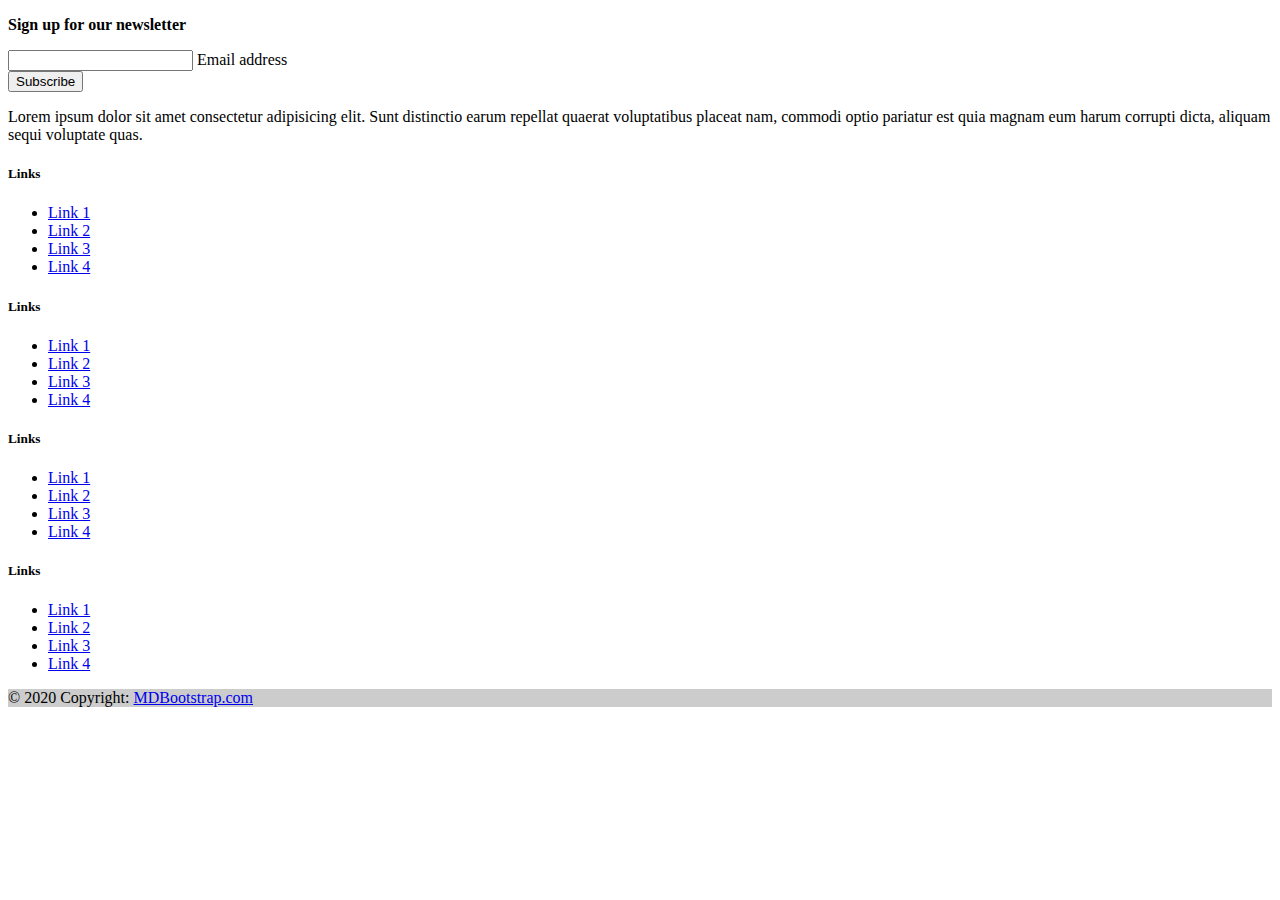
<file: index.html>
<!DOCTYPE html>
<html lang="en">

<head>
    <meta charset="UTF-8">
    <meta name="viewport" content="width=device-width, initial-scale=1.0">
    <title>Bootstrap Slide</title>
  

    <link rel="stylesheet" href="index.css">
    <link href="https://cdn.jsdelivr.net/npm/bootstrap@5.3.2/dist/css/bootstrap.min.css" rel="stylesheet" integrity="sha384-T3c6CoIi6uLrA9TneNEoa7RxnatzjcDSCmG1MXxSR1GAsXEV/Dwwykc2MPK8M2HN" crossorigin="anonymous">
    <script src="https://cdn.jsdelivr.net/npm/bootstrap@5.3.2/dist/js/bootstrap.bundle.min.js" integrity="sha384-C6RzsynM9kWDrMNeT87bh95OGNyZPhcTNXj1NW7RuBCsyN/o0jlpcV8Qyq46cDfL" crossorigin="anonymous"></script>
    

</head>

<body>

  
<!-- Footer -->
<footer class="bg-dark text-center text-white">
        <!-- Grid container -->
        <div class="container p-4">
          <!-- Section: Social media -->
          <section class="mb-4">
            <!-- Facebook -->
            <a class="btn btn-outline-light btn-floating m-1" href="#!" role="button"
              ><i class="fab fa-facebook-f"></i
            ></a>
      
            <!-- Twitter -->
            <a class="btn btn-outline-light btn-floating m-1" href="#!" role="button"
              ><i class="fab fa-twitter"></i
            ></a>
      
            <!-- Google -->
            <a class="btn btn-outline-light btn-floating m-1" href="#!" role="button"
              ><i class="fab fa-google"></i
            ></a>
      
            <!-- Instagram -->
            <a class="btn btn-outline-light btn-floating m-1" href="#!" role="button"
              ><i class="fab fa-instagram"></i
            ></a>
      
            <!-- Linkedin -->
            <a class="btn btn-outline-light btn-floating m-1" href="#!" role="button"
              ><i class="fab fa-linkedin-in"></i
            ></a>
      
            <!-- Github -->
            <a class="btn btn-outline-light btn-floating m-1" href="#!" role="button"
              ><i class="fab fa-github"></i
            ></a>
          </section>
          <!-- Section: Social media -->
      
          <!-- Section: Form -->
          <section class="">
            <form action="">
              <!--Grid row-->
              <div class="row d-flex justify-content-center">
                <!--Grid column-->
                <div class="col-auto">
                  <p class="pt-2">
                    <strong>Sign up for our newsletter</strong>
                  </p>
                </div>
                <!--Grid column-->
      
                <!--Grid column-->
                <div class="col-md-5 col-12">
                  <!-- Email input -->
                  <div class="form-outline form-white mb-4">
                    <input type="email" id="form5Example21" class="form-control" />
                    <label class="form-label" for="form5Example21">Email address</label>
                  </div>
                </div>
                <!--Grid column-->
      
                <!--Grid column-->
                <div class="col-auto">
                  <!-- Submit button -->
                  <button type="submit" class="btn btn-outline-light mb-4">
                    Subscribe
                  </button>
                </div>
                <!--Grid column-->
              </div>
              <!--Grid row-->
            </form>
          </section>
          <!-- Section: Form -->
      
          <!-- Section: Text -->
          <section class="mb-4">
            <p>
              Lorem ipsum dolor sit amet consectetur adipisicing elit. Sunt distinctio earum
              repellat quaerat voluptatibus placeat nam, commodi optio pariatur est quia magnam
              eum harum corrupti dicta, aliquam sequi voluptate quas.
            </p>
          </section>
          <!-- Section: Text -->
      
          <!-- Section: Links -->
          <section class="">
            <!--Grid row-->
            <div class="row">
              <!--Grid column-->
              <div class="col-lg-3 col-md-6 mb-4 mb-md-0">
                <h5 class="text-uppercase">Links</h5>
      
                <ul class="list-unstyled mb-0">
                  <li>
                    <a href="#!" class="text-white">Link 1</a>
                  </li>
                  <li>
                    <a href="#!" class="text-white">Link 2</a>
                  </li>
                  <li>
                    <a href="#!" class="text-white">Link 3</a>
                  </li>
                  <li>
                    <a href="#!" class="text-white">Link 4</a>
                  </li>
                </ul>
              </div>
              <!--Grid column-->
      
              <!--Grid column-->
              <div class="col-lg-3 col-md-6 mb-4 mb-md-0">
                <h5 class="text-uppercase">Links</h5>
      
                <ul class="list-unstyled mb-0">
                  <li>
                    <a href="#!" class="text-white">Link 1</a>
                  </li>
                  <li>
                    <a href="#!" class="text-white">Link 2</a>
                  </li>
                  <li>
                    <a href="#!" class="text-white">Link 3</a>
                  </li>
                  <li>
                    <a href="#!" class="text-white">Link 4</a>
                  </li>
                </ul>
              </div>
              <!--Grid column-->
      
              <!--Grid column-->
              <div class="col-lg-3 col-md-6 mb-4 mb-md-0">
                <h5 class="text-uppercase">Links</h5>
      
                <ul class="list-unstyled mb-0">
                  <li>
                    <a href="#!" class="text-white">Link 1</a>
                  </li>
                  <li>
                    <a href="#!" class="text-white">Link 2</a>
                  </li>
                  <li>
                    <a href="#!" class="text-white">Link 3</a>
                  </li>
                  <li>
                    <a href="#!" class="text-white">Link 4</a>
                  </li>
                </ul>
              </div>
              <!--Grid column-->
      
              <!--Grid column-->
              <div class="col-lg-3 col-md-6 mb-4 mb-md-0">
                <h5 class="text-uppercase">Links</h5>
      
                <ul class="list-unstyled mb-0">
                  <li>
                    <a href="#!" class="text-white">Link 1</a>
                  </li>
                  <li>
                    <a href="#!" class="text-white">Link 2</a>
                  </li>
                  <li>
                    <a href="#!" class="text-white">Link 3</a>
                  </li>
                  <li>
                    <a href="#!" class="text-white">Link 4</a>
                  </li>
                </ul>
              </div>
              <!--Grid column-->
            </div>
            <!--Grid row-->
          </section>
          <!-- Section: Links -->
        </div>
        <!-- Grid container -->
      
        <!-- Copyright -->
        <div class="text-center p-3" style="background-color: rgba(0, 0, 0, 0.2);">
          © 2020 Copyright:
          <a class="text-white" href="https://mdbootstrap.com/">MDBootstrap.com</a>
        </div>
        <!-- Copyright -->
      </footer>
      <!-- Footer -->
</body>

</html>
</file>
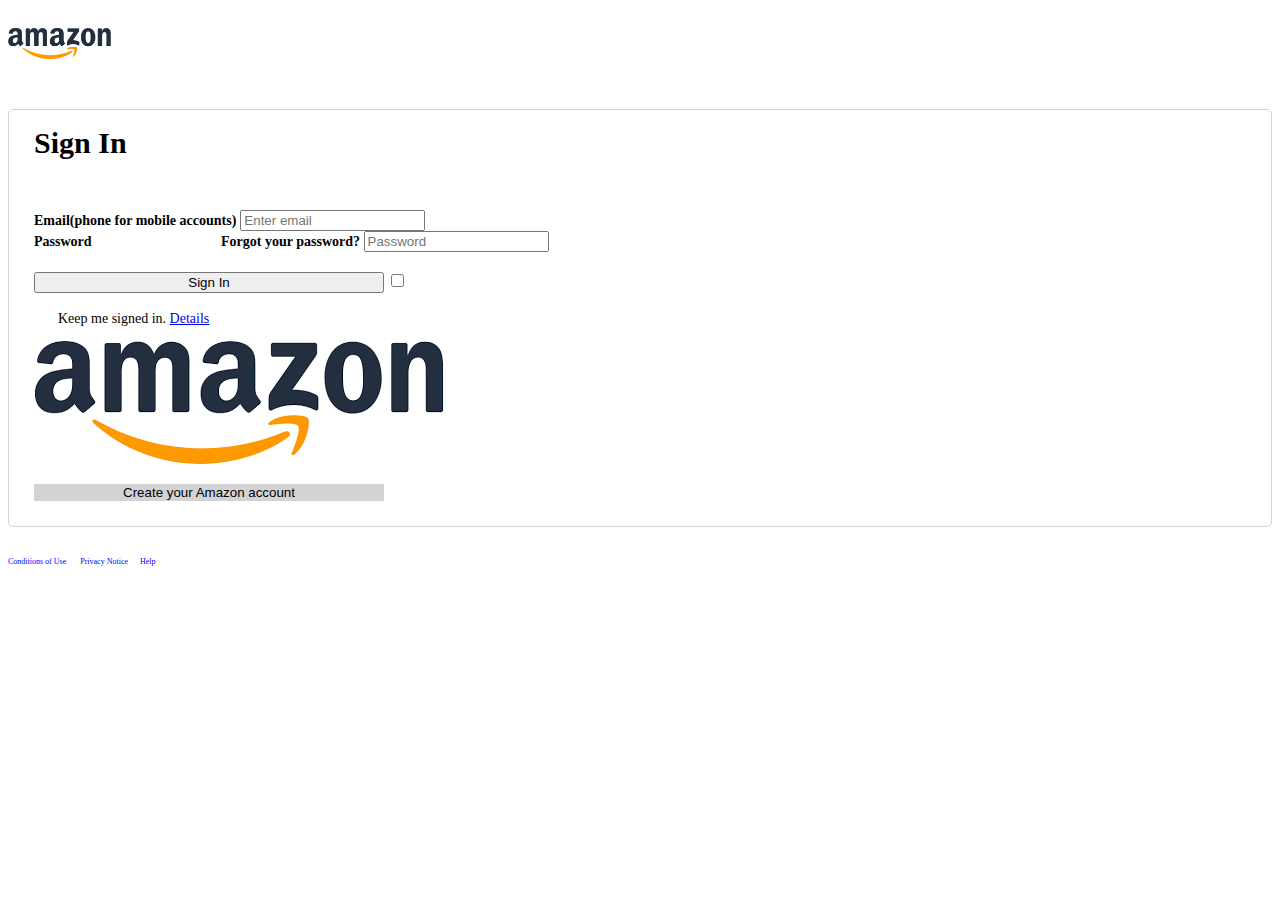
<file: signin.html>
<html lang="en" dir="ltr">
  <head>
    <meta charset="utf-8">
    <title>Amazon</title>
    <link rel="shortcut icon" href="https://images.news18.com/ibnlive/uploads/2023/01/amazon-16737830173x2.jpg" type="image/x-icon">
    <link rel="stylesheet" href="login.css">
    <link rel="stylesheet" href="https://stackpath.bootstrapcdn.com/bootstrap/4.1.3/css/bootstrap.min.css" integrity="sha384-MCw98/SFnGE8fJT3GXwEOngsV7Zt27NXFoaoApmYm81iuXoPkFOJwJ8ERdknLPMO" crossorigin="anonymous">
 </head>
  
  <body>

    <header>
<!--Amazon Image Logo-->
      <div class="d-flex flex-row justify-content-center">
        <div class="row">
          <div class="col-md">
            <img class="img_1" src="[data-uri]" alt="Amazon Logo"/>
          </div><!--Col 1 End-->
        </div><!--Row 1 End-->
      </div><!--Container End-->
<!--Amazon Image Logo-->
   </header>     
     
      
<!--Form-->
      <div class="d-flex flex-row justify-content-center">
        <div class="row">
          <div class="col-md">
           <form>
             <div class="sign-in">Sign In</div>          
  <div class="form-group">
    <label id="words_1" for="exampleInputEmail1">Email(phone for mobile accounts)</label>
    <input type="email" class="form-control" id="exampleInputEmail1" aria-describedby="emailHelp" placeholder="Enter email">
    <small id="emailHelp" class="form-text text-muted"></small>
  </div>
  <div class="form-group">
    <label id="words_2" for="exampleInputPassword1">Password &nbsp &nbsp &nbsp &nbsp &nbsp &nbsp &nbsp &nbsp &nbsp &nbsp &nbsp &nbsp &nbsp &nbsp &nbsp &nbsp &nbsp &nbsp Forgot your password? </label>
    <input type="password" class="form-control" id="exampleInputPassword1" placeholder="Password">
    <div class="form-group">
      <button type="button" class="btn btn-warning" id="sign-in">Sign In</button>
       <input type="checkbox" class="form-check-input checkbox" id="exampleCheck1">
      <p class="keep-sign-in">Keep me signed in. <a href="https://stupidlink.com">Details</a></p>
      <img id="amazon-img" src="[data-uri]" alt="Amazon Image">
    </div>
  </div>
  <div class="form-check">
   
    
  </div>
  <button type="button" class="btn btn-warning" id="grey-button">Create your Amazon account</button>
  
</form> 
          </div><!--Col 1 End-->
        </div><!--Row 1 End-->
      </div><!--Container End-->
<!--Form-->
      
      
      

<div class="d-flex flex-row justify-content-center footer_1">
  <div class="row">
    <div class="col">
      <p class="conditions"><a>Conditions of Use &nbsp &nbsp &nbsp </a>   <a>Privacy Notice&nbsp &nbsp &nbsp </a>   <a>Help&nbsp &nbsp &nbsp </a></p>
    </div><!--Footer Col 1 End-->
  </div><!--Footer Row 1 End-->
  
    </div>

  </body>
  </html>
</file>
<file: index.css>

</file>
<file: login.css>
.img_1 {
    height: 31px;
    width: 103px;
    margin-top: 20px;
    margin-bottom: 50px;
  }
  
  .extra-margin {
    margin-top: 200px;
  }
  
  .btn {
    width: 350px;
    margin-top: 20px;
  }
  
  
  
  
  form {
    border: 1px solid lightgrey;
    padding-left: 25px;
    padding-right: 25px;
    padding-top: 16px;
    padding-bottom: 25px;
    border-radius: 5px;
  }
  
  #words_1 {
    font-weight: bold;
    font-size: 14px;
  }
  
  #words_2 {
    font-weight: bold;
    font-size: 14px;
  }
    
  #words_3 {
    font: 7px;
  }
  
  .sign-in {
    margin-bottom: 50px;
    font-size: 30px;
    font-weight: bold;
  }
  
  .conditions {
    font-size: 8px;
    color: blue;
    margin-top: 30px;
    z-index: 2;
    
    
   
   
  }
  
  .footer_1 {
    width: max;
    height: 350px;
    background-color: #fff;
    margin-top: 30px;
    
  }
  
  #exampleCheck1 {
    margin-left: 3px;
    margin-top: 11px;
  }
  
  .keep-sign-in {
    margin-left: 24px;
    margin-top: 8px;
    font-size: 14px;
  }
  
  #sign-in {
    margin-bottom: 10px;
  }
  
  #grey-button {
    background-color: lightgrey;
    border: black;
      
    
  }
</file>
